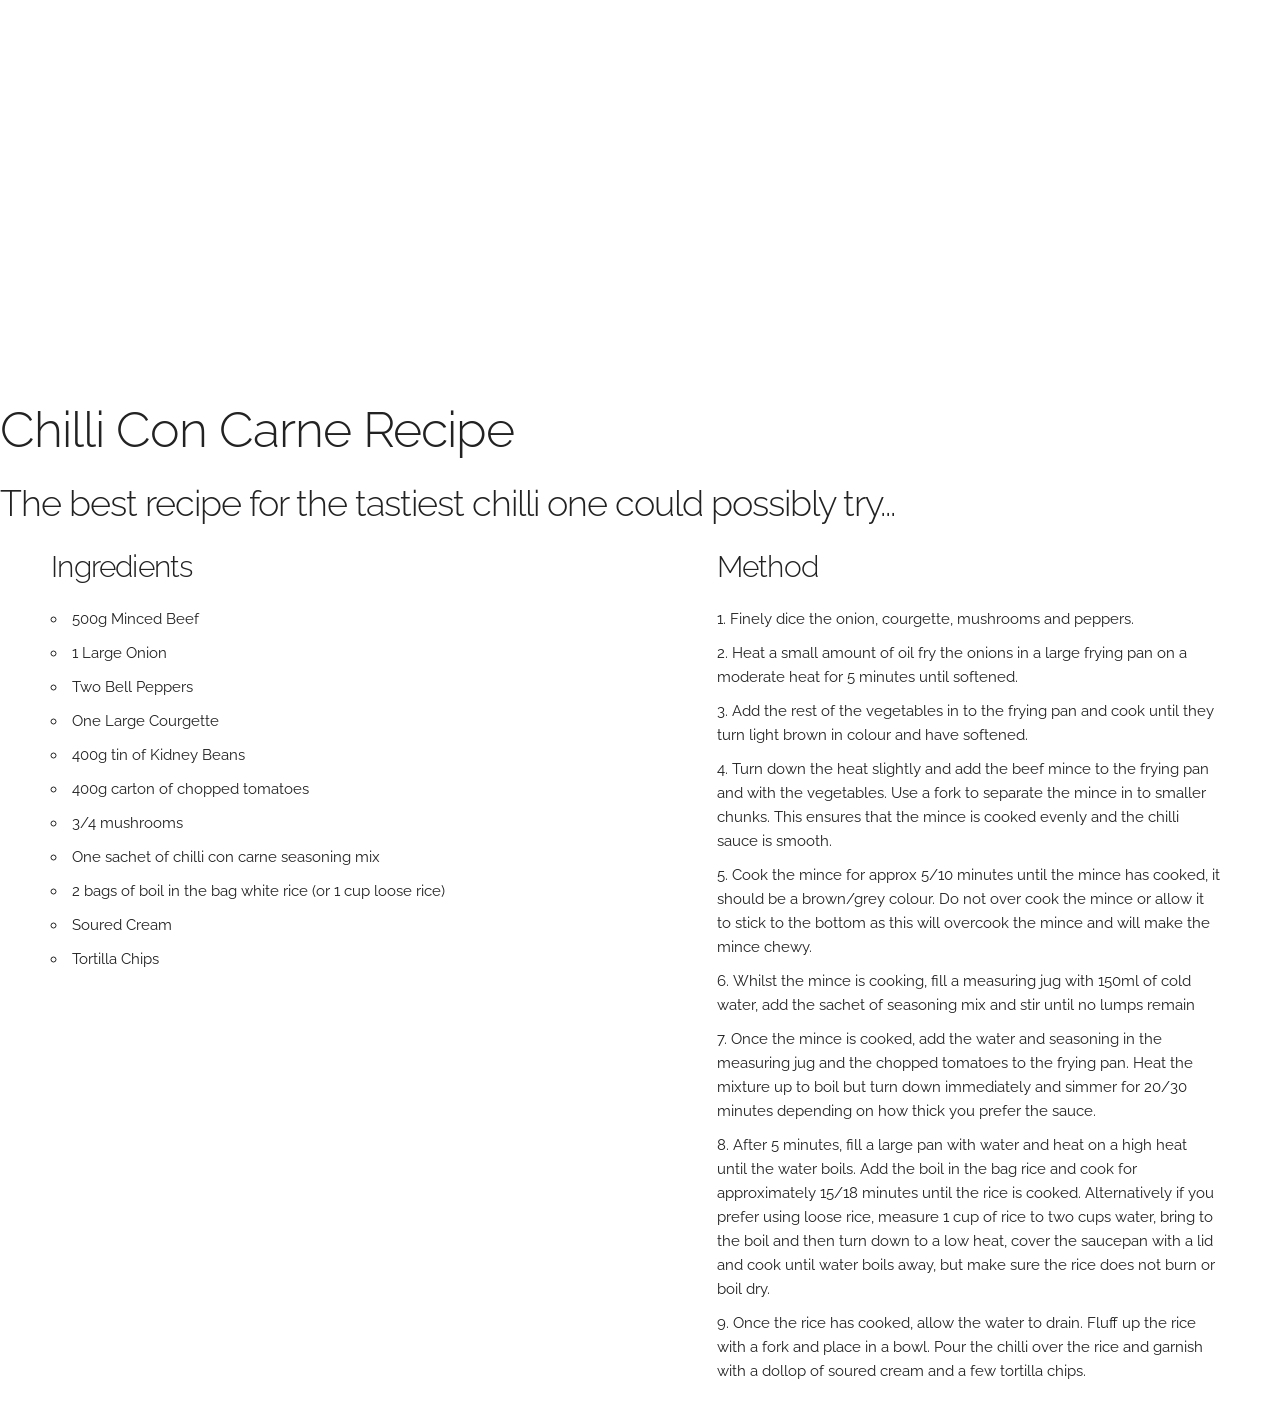
<file: Skeleton-2.0.4/index.html>
<!DOCTYPE html>
<html lang="en">
<head>

  <!-- Basic Page Needs
  –––––––––––––––––––––––––––––––––––––––––––––––––– -->
  <meta charset="utf-8">
  <title>Your page title here :)</title>
  <meta name="description" content="">
  <meta name="author" content="">

  <!-- Mobile Specific Metas
  –––––––––––––––––––––––––––––––––––––––––––––––––– -->
  <meta name="viewport" content="width=device-width, initial-scale=1">

  <!-- FONT
  –––––––––––––––––––––––––––––––––––––––––––––––––– -->
  <link href="//fonts.googleapis.com/css?family=Raleway:400,300,600" rel="stylesheet" type="text/css">

  <!-- CSS
  –––––––––––––––––––––––––––––––––––––––––––––––––– -->
  <link rel="stylesheet" href="css/normalize.css">
  <link rel="stylesheet" href="css/skeleton.css">

  <!-- Favicon
  –––––––––––––––––––––––––––––––––––––––––––––––––– -->
  <link rel="icon" type="image/png" href="images/favicon.png">

</head>
<body>

  <!-- Primary Page Layout
  –––––––––––––––––––––––––––––––––––––––––––––––––– -->
  <div class="container">
    <div class="row">
  <div class="row">
    <div class="twelve columns">
    
    <h1>Chilli Con Carne Recipe</h1>
    <h3>The best recipe for the tastiest chilli one could possibly try...</h3>

    
    </div>
    <div class="six columns">
    
    <h4>Ingredients</h4>
<ul>
<li>500g Minced Beef</li>
<li>1 Large Onion</li>
<li>Two Bell Peppers</li>
<li>One Large Courgette</li>
<li>400g tin of Kidney Beans</li>
<li>400g carton of chopped tomatoes</li>
<li>3/4 mushrooms</li>
<li>One sachet of chilli con carne seasoning mix</li>
<li>2 bags of boil in the bag white rice (or 1 cup loose rice)</li>
<li>Soured Cream</li>
<li>Tortilla Chips</li>
</ul>

    
    </div>
    
    <div class="five columns">
    
    <h4>Method</h4>

<ol>
<li>Finely dice the onion, courgette, mushrooms and peppers.</li>
<li>Heat a small amount of oil fry the onions in a large frying pan on a moderate heat for 5 minutes until softened.</li>
<li>Add the rest of the vegetables in to the frying pan and cook until they turn light brown in colour and have softened.</li>
<li>Turn down the heat slightly and add the beef mince to the frying pan and with the vegetables. Use a fork to separate the mince in to smaller chunks. This ensures that the mince is cooked evenly and the chilli sauce is smooth.</li>
<li>Cook the mince for approx 5/10 minutes until the mince has cooked, it should be a brown/grey colour. Do not over cook the mince or allow it to stick to the bottom as this will overcook the mince and will make the mince chewy.</li>
<li>Whilst the mince is cooking, fill a measuring jug with 150ml of cold water, add the sachet of seasoning mix and stir until no lumps remain</li>
<li>Once the mince is cooked, add the water and seasoning in the measuring jug and the chopped tomatoes to the frying pan. Heat the mixture up to boil but turn down immediately and simmer for 20/30 minutes depending on how thick you prefer the sauce.</li>
<li>After 5 minutes, fill a large pan with water and heat on a high heat until the water boils. Add the boil in the bag rice and cook for approximately 15/18 minutes until the rice is cooked. Alternatively if you prefer using loose rice, measure 1 cup of rice to two cups water, bring to the boil and then turn down to a low heat, cover the saucepan with a lid and cook until water boils away, but make sure the rice does not burn or boil dry.</li>
<li>Once the rice has cooked, allow the water to drain. Fluff up the rice with a fork and place in a bowl. Pour the chilli over the rice and garnish with a dollop of soured cream and a few tortilla chips.</li>
</ol>

    
  </div>

      
    </div>
  </div>

<!-- End Document
  –––––––––––––––––––––––––––––––––––––––––––––––––– -->
</body>
</html>
</file>
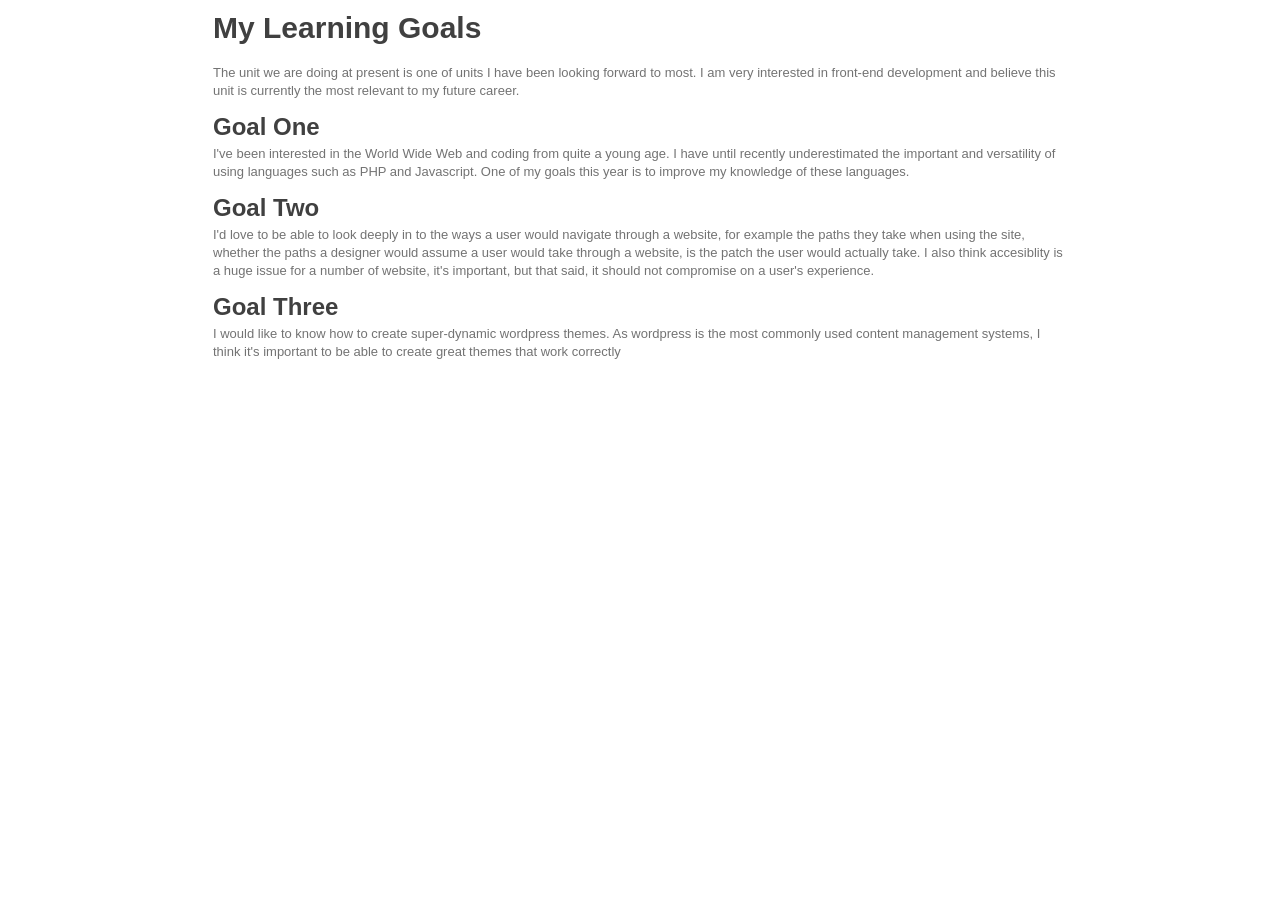
<file: students/Ollie/my_learning_goals.html>
<!doctype html>
<html>
<head>
<meta charset="utf-8">
<meta name="viewport" content="width=device-width, initial-scale=1.0, user-scalable=yes">
<style>
h1,
h2,
h3,
h4,
h5,
h6,
p,
blockquote {
    margin: 0;
    padding: 0;
}
body {
    font-family: "Helvetica Neue", Helvetica, "Hiragino Sans GB", Arial, sans-serif;
    font-size: 13px;
    line-height: 18px;
    color: #737373;
    background-color: white;
    margin: 10px 13px 10px 13px;
}
table {
	margin: 10px 0 15px 0;
	border-collapse: collapse;
}
td,th {	
	border: 1px solid #ddd;
	padding: 3px 10px;
}
th {
	padding: 5px 10px;	
}

a {
    color: #0069d6;
}
a:hover {
    color: #0050a3;
    text-decoration: none;
}
a img {
    border: none;
}
p {
    margin-bottom: 9px;
}
h1,
h2,
h3,
h4,
h5,
h6 {
    color: #404040;
    line-height: 36px;
}
h1 {
    margin-bottom: 18px;
    font-size: 30px;
}
h2 {
    font-size: 24px;
}
h3 {
    font-size: 18px;
}
h4 {
    font-size: 16px;
}
h5 {
    font-size: 14px;
}
h6 {
    font-size: 13px;
}
hr {
    margin: 0 0 19px;
    border: 0;
    border-bottom: 1px solid #ccc;
}
blockquote {
    padding: 13px 13px 21px 15px;
    margin-bottom: 18px;
    font-family:georgia,serif;
    font-style: italic;
}
blockquote:before {
    content:"\201C";
    font-size:40px;
    margin-left:-10px;
    font-family:georgia,serif;
    color:#eee;
}
blockquote p {
    font-size: 14px;
    font-weight: 300;
    line-height: 18px;
    margin-bottom: 0;
    font-style: italic;
}
code, pre {
    font-family: Monaco, Andale Mono, Courier New, monospace;
}
code {
    background-color: #fee9cc;
    color: rgba(0, 0, 0, 0.75);
    padding: 1px 3px;
    font-size: 12px;
    -webkit-border-radius: 3px;
    -moz-border-radius: 3px;
    border-radius: 3px;
}
pre {
    display: block;
    padding: 14px;
    margin: 0 0 18px;
    line-height: 16px;
    font-size: 11px;
    border: 1px solid #d9d9d9;
    white-space: pre-wrap;
    word-wrap: break-word;
}
pre code {
    background-color: #fff;
    color:#737373;
    font-size: 11px;
    padding: 0;
}
sup {
    font-size: 0.83em;
    vertical-align: super;
    line-height: 0;
}
* {
	-webkit-print-color-adjust: exact;
}
@media screen and (min-width: 914px) {
    body {
        width: 854px;
        margin:10px auto;
    }
}
@media print {
	body,code,pre code,h1,h2,h3,h4,h5,h6 {
		color: black;
	}
	table, pre {
		page-break-inside: avoid;
	}
}
</style>
<title>My Learning Goals</title>

</head>
<body>
<h1>My Learning Goals</h1>

<p>The unit we are doing at present is one of units I have been looking forward to most. I am very interested in front-end development and believe this unit is currently the most relevant to my future career.</p>

<h2>Goal One</h2>

<p>I've been interested in the World Wide Web and coding from quite a young age. I have until recently underestimated the important and versatility of using languages such as PHP and Javascript. One of my goals this year is to improve my knowledge of these languages.</p>

<h2>Goal Two</h2>

<p>I'd love to be able to look deeply in to the ways a user would navigate through a website, for example the paths they take when using the site, whether the paths a designer would assume a user would take through a website, is the patch the user would actually take. I also think accesiblity is a huge issue for a number of website, it's important, but that said, it should not compromise on a user's experience.</p>

<h2>Goal Three</h2>

<p>I would like to know how to create super-dynamic wordpress themes. As wordpress is the most commonly used content management systems, I think it's important to be able to create great themes that work correctly</p>
</body>
</html>
</file>
<file: Skeleton-2.0.4/css/skeleton.css>
/*
* Skeleton V2.0.4
* Copyright 2014, Dave Gamache
* www.getskeleton.com
* Free to use under the MIT license.
* http://www.opensource.org/licenses/mit-license.php
* 12/29/2014
*/


/* Table of contents
––––––––––––––––––––––––––––––––––––––––––––––––––
- Grid
- Base Styles
- Typography
- Links
- Buttons
- Forms
- Lists
- Code
- Tables
- Spacing
- Utilities
- Clearing
- Media Queries
*/


/* Grid
–––––––––––––––––––––––––––––––––––––––––––––––––– */
.container {
  position: relative;
  width: 100%;
  margin: 0 auto;
  padding:20px;
  top:400px;
  z-index:3;
  background:#FFFFFF;
}
.container2 {
	margin:0 auto;
	width:85%;
}
.column,
.columns {
  width: 100%;
  float: left;
  box-sizing: border-box; }

/* For devices larger than 400px */
@media (min-width: 400px) {
  .container {
    width: 100%;
    padding: 0; }
}

/* For devices larger than 550px */
@media (min-width: 550px) {
  .container {
    width: 100%; }
  .column,
  .columns {
    margin-left: 4%;
	margin-top:0; margin-bottom:0; }
  .column:first-child,
  .columns:first-child {
    margin-left: 0; }

  .one.column,
  .one.columns                    { width: 4.66666666667%; }
  .two.columns                    { width: 13.3333333333%; }
  .three.columns                  { width: 22%;            }
  .four.columns                   { width: 30.6666666667%; }
  .five.columns                   { width: 39.3333333333%; }
  .six.columns                    { width: 48%;            }
  .seven.columns                  { width: 56.6666666667%; }
  .eight.columns                  { width: 65.3333333333%; }
  .nine.columns                   { width: 74.0%;          }
  .ten.columns                    { width: 82.6666666667%; }
  .eleven.columns                 { width: 91.3333333333%; }
  .twelve.columns                 { width: 100%; margin-left: 0; }

  .one-third.column               { width: 30.6666666667%; }
  .two-thirds.column              { width: 65.3333333333%; }

  .one-half.column                { width: 48%; }

  /* Offsets */
  .offset-by-one.column,
  .offset-by-one.columns          { margin-left: 8.66666666667%; }
  .offset-by-two.column,
  .offset-by-two.columns          { margin-left: 17.3333333333%; }
  .offset-by-three.column,
  .offset-by-three.columns        { margin-left: 26%;            }
  .offset-by-four.column,
  .offset-by-four.columns         { margin-left: 34.6666666667%; }
  .offset-by-five.column,
  .offset-by-five.columns         { margin-left: 43.3333333333%; }
  .offset-by-six.column,
  .offset-by-six.columns          { margin-left: 52%;            }
  .offset-by-seven.column,
  .offset-by-seven.columns        { margin-left: 60.6666666667%; }
  .offset-by-eight.column,
  .offset-by-eight.columns        { margin-left: 69.3333333333%; }
  .offset-by-nine.column,
  .offset-by-nine.columns         { margin-left: 78.0%;          }
  .offset-by-ten.column,
  .offset-by-ten.columns          { margin-left: 86.6666666667%; }
  .offset-by-eleven.column,
  .offset-by-eleven.columns       { margin-left: 95.3333333333%; }

  .offset-by-one-third.column,
  .offset-by-one-third.columns    { margin-left: 34.6666666667%; }
  .offset-by-two-thirds.column,
  .offset-by-two-thirds.columns   { margin-left: 69.3333333333%; }

  .offset-by-one-half.column,
  .offset-by-one-half.columns     { margin-left: 52%; }

}


/* Base Styles
–––––––––––––––––––––––––––––––––––––––––––––––––– */
/* NOTE
html is set to 62.5% so that all the REM measurements throughout Skeleton
are based on 10px sizing. So basically 1.5rem = 15px :) */
html {
  font-size: 62.5%; }
body {
  font-size: 1.5em; /* currently ems cause chrome bug misinterpreting rems on body element */
  line-height: 1.6;
  font-weight: 400;
  font-family: "Raleway", "HelveticaNeue", "Helvetica Neue", Helvetica, Arial, sans-serif;
  color: #222; }


/* Typography
–––––––––––––––––––––––––––––––––––––––––––––––––– */
h1, h2, h3, h4, h5, h6 {
  margin-top: 0;
  margin-bottom: 2rem;
  font-weight: 300; }
h1 { font-size: 4.0rem; line-height: 1.2;  letter-spacing: -.1rem;}
h2 { font-size: 3.6rem; line-height: 1.25; letter-spacing: -.1rem; }
h3 { font-size: 3.0rem; line-height: 1.3;  letter-spacing: -.1rem; }
h4 { font-size: 2.4rem; line-height: 1.35; letter-spacing: -.08rem; }
h5 { font-size: 1.8rem; line-height: 1.5;  letter-spacing: -.05rem; }
h6 { font-size: 1.5rem; line-height: 1.6;  letter-spacing: 0; }

/* Larger than phablet */
@media (min-width: 550px) {
  h1 { font-size: 5.0rem; }
  h2 { font-size: 4.2rem; }
  h3 { font-size: 3.6rem; }
  h4 { font-size: 3.0rem; }
  h5 { font-size: 2.4rem; }
  h6 { font-size: 1.5rem; }
}

p {
  margin-top: 0; }


/* Links
–––––––––––––––––––––––––––––––––––––––––––––––––– */
a {
  color: #1EAEDB; }
a:hover {
  color: #0FA0CE; }


/* Buttons
–––––––––––––––––––––––––––––––––––––––––––––––––– */
.button,
button,
input[type="submit"],
input[type="reset"],
input[type="button"] {
  display: inline-block;
  height: 38px;
  padding: 0 30px;
  color: #555;
  text-align: center;
  font-size: 11px;
  font-weight: 600;
  line-height: 38px;
  letter-spacing: .1rem;
  text-transform: uppercase;
  text-decoration: none;
  white-space: nowrap;
  background-color: transparent;
  border-radius: 4px;
  border: 1px solid #bbb;
  cursor: pointer;
  box-sizing: border-box; }
.button:hover,
button:hover,
input[type="submit"]:hover,
input[type="reset"]:hover,
input[type="button"]:hover,
.button:focus,
button:focus,
input[type="submit"]:focus,
input[type="reset"]:focus,
input[type="button"]:focus {
  color: #333;
  border-color: #888;
  outline: 0; }
.button.button-primary,
button.button-primary,
input[type="submit"].button-primary,
input[type="reset"].button-primary,
input[type="button"].button-primary {
  color: #FFF;
  background-color: #33C3F0;
  border-color: #33C3F0; }
.button.button-primary:hover,
button.button-primary:hover,
input[type="submit"].button-primary:hover,
input[type="reset"].button-primary:hover,
input[type="button"].button-primary:hover,
.button.button-primary:focus,
button.button-primary:focus,
input[type="submit"].button-primary:focus,
input[type="reset"].button-primary:focus,
input[type="button"].button-primary:focus {
  color: #FFF;
  background-color: #1EAEDB;
  border-color: #1EAEDB; }


/* Forms
–––––––––––––––––––––––––––––––––––––––––––––––––– */
input[type="email"],
input[type="number"],
input[type="search"],
input[type="text"],
input[type="tel"],
input[type="url"],
input[type="password"],
textarea,
select {
  height: 38px;
  padding: 6px 10px; /* The 6px vertically centers text on FF, ignored by Webkit */
  background-color: #fff;
  border: 1px solid #D1D1D1;
  border-radius: 4px;
  box-shadow: none;
  box-sizing: border-box; }
/* Removes awkward default styles on some inputs for iOS */
input[type="email"],
input[type="number"],
input[type="search"],
input[type="text"],
input[type="tel"],
input[type="url"],
input[type="password"],
textarea {
  -webkit-appearance: none;
     -moz-appearance: none;
          appearance: none; }
textarea {
  min-height: 65px;
  padding-top: 6px;
  padding-bottom: 6px; }
input[type="email"]:focus,
input[type="number"]:focus,
input[type="search"]:focus,
input[type="text"]:focus,
input[type="tel"]:focus,
input[type="url"]:focus,
input[type="password"]:focus,
textarea:focus,
select:focus {
  border: 1px solid #33C3F0;
  outline: 0; }
label,
legend {
  display: block;
  margin-bottom: .5rem;
  font-weight: 600; }
fieldset {
  padding: 0;
  border-width: 0; }
input[type="checkbox"],
input[type="radio"] {
  display: inline; }
label > .label-body {
  display: inline-block;
  margin-left: .5rem;
  font-weight: normal; }


/* Lists
–––––––––––––––––––––––––––––––––––––––––––––––––– */
ul {
  list-style: circle inside; }
ol {
  list-style: decimal inside; }
ol, ul {
  padding-left: 0;
  margin-top: 0; }
ul ul,
ul ol,
ol ol,
ol ul {
  margin: 1.5rem 0 1.5rem 3rem;
  font-size: 90%; }
li {
  margin-bottom: 1rem; }


/* Code
–––––––––––––––––––––––––––––––––––––––––––––––––– */
code {
  padding: .2rem .5rem;
  margin: 0 .2rem;
  font-size: 90%;
  white-space: nowrap;
  background: #F1F1F1;
  border: 1px solid #E1E1E1;
  border-radius: 4px; }
pre > code {
  display: block;
  padding: 1rem 1.5rem;
  white-space: pre; }


/* Tables
–––––––––––––––––––––––––––––––––––––––––––––––––– */
th,
td {
  padding: 12px 15px;
  text-align: left;
  border-bottom: 1px solid #E1E1E1; }
th:first-child,
td:first-child {
  padding-left: 0; }
th:last-child,
td:last-child {
  padding-right: 0; }


/* Spacing
–––––––––––––––––––––––––––––––––––––––––––––––––– */
button,
.button {
  margin-bottom: 1rem; }
input,
textarea,
select,
fieldset {
  margin-bottom: 1.5rem; }
pre,
blockquote,
dl,
figure,
table,
p,
ul,
ol,
form {
  margin-bottom: 2.5rem; }


/* Utilities
–––––––––––––––––––––––––––––––––––––––––––––––––– */
.u-full-width {
  width: 100%;
  box-sizing: border-box; }
.u-max-full-width {
  max-width: 100%;
  box-sizing: border-box; }
.u-pull-right {
  float: right; }
.u-pull-left {
  float: left; }


/* Misc
–––––––––––––––––––––––––––––––––––––––––––––––––– */
hr {
  margin-top: 3rem;
  margin-bottom: 3.5rem;
  border-width: 0;
  border-top: 1px solid #E1E1E1; }


/* Clearing
–––––––––––––––––––––––––––––––––––––––––––––––––– */

/* Self Clearing Goodness */
.container:after,
.row:after,
.u-cf {
  content: "";
  display: table;
  clear: both; }


/* Media Queries
–––––––––––––––––––––––––––––––––––––––––––––––––– */
/*
Note: The best way to structure the use of media queries is to create the queries
near the relevant code. For example, if you wanted to change the styles for buttons
on small devices, paste the mobile query code up in the buttons section and style it
there.
*/


/* Larger than mobile */
@media (min-width: 400px) {}

/* Larger than phablet (also point when grid becomes active) */
@media (min-width: 550px) {}

/* Larger than tablet */
@media (min-width: 750px) {}

/* Larger than desktop */
@media (min-width: 1000px) {}

/* Larger than Desktop HD */
@media (min-width: 1200px) {}
</file>
